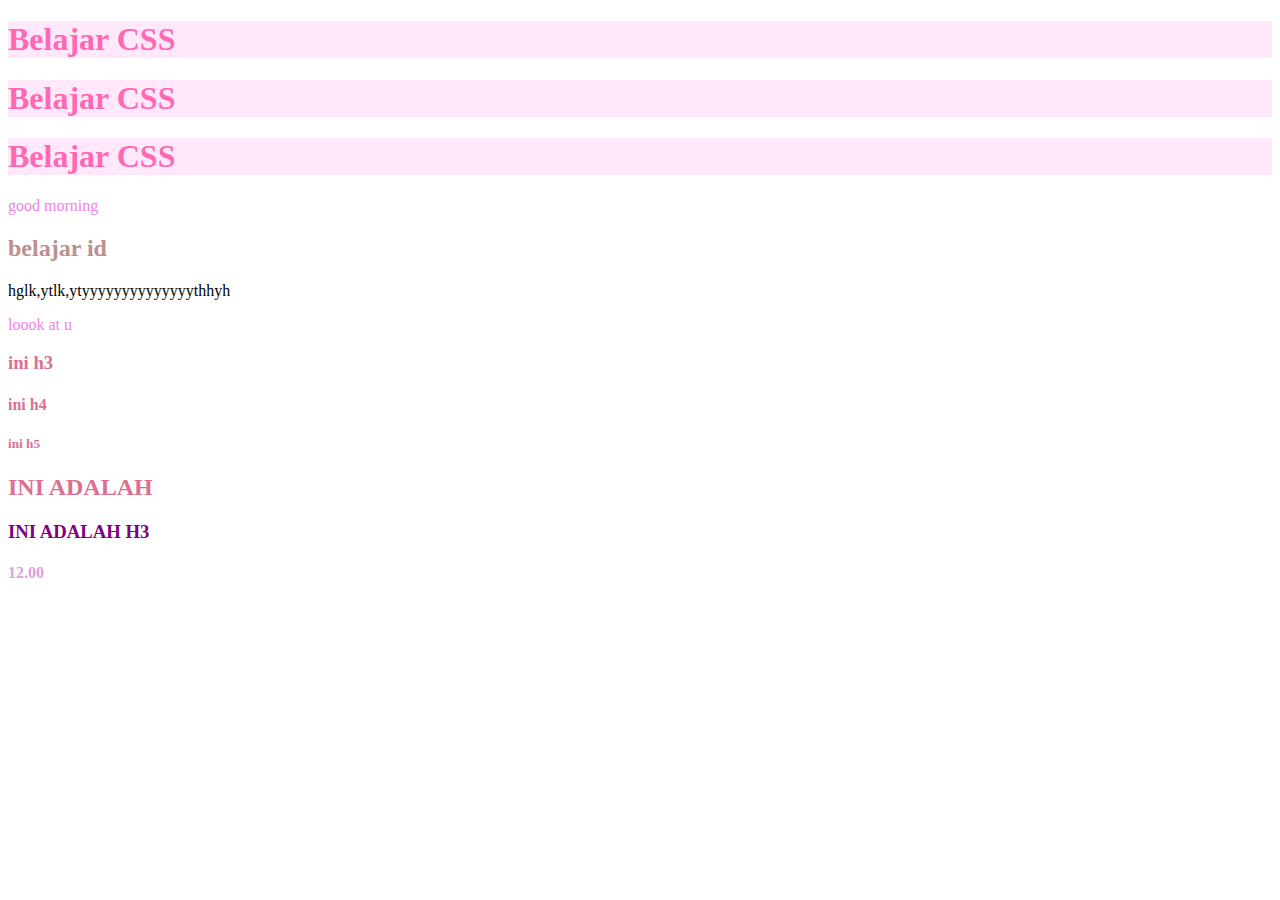
<file: index.html>
<!DOCTYPE html>
<html lang="en">
<head>
    <meta charset="UTF-8">
    <meta name="viewport" content="width=device-width, initial-scale=1.8">
    <title>belajar css dasar</title>
    <link rel="stylesheet"href="style.css">
</head>
<body>
    <!--ini adalah comment-->
    <h1>Belajar CSS</h1>
    <h1>Belajar CSS</h1>
    <h1>Belajar CSS</h1>
    <p>good morning</p>

    <h2 id="rosybrown">belajar id</h2>

    hglk,ytlk,ytyyyyyyyyyyyyyythhyh

    <p>loook at u</p>

    <h3 class="palevioletred">ini h3</h3>
    <h4 class="palevioletred">ini h4</h4>
    <h5 class="palevioletred">ini h5</h5>

    <h2 class="palevioletred upper">ini adalah</h2>
    <h3 class="purple upper">ini adalah h3</h3>
    <h4 class="plum uper">12.00</h4>
</body>
</html>
</file>
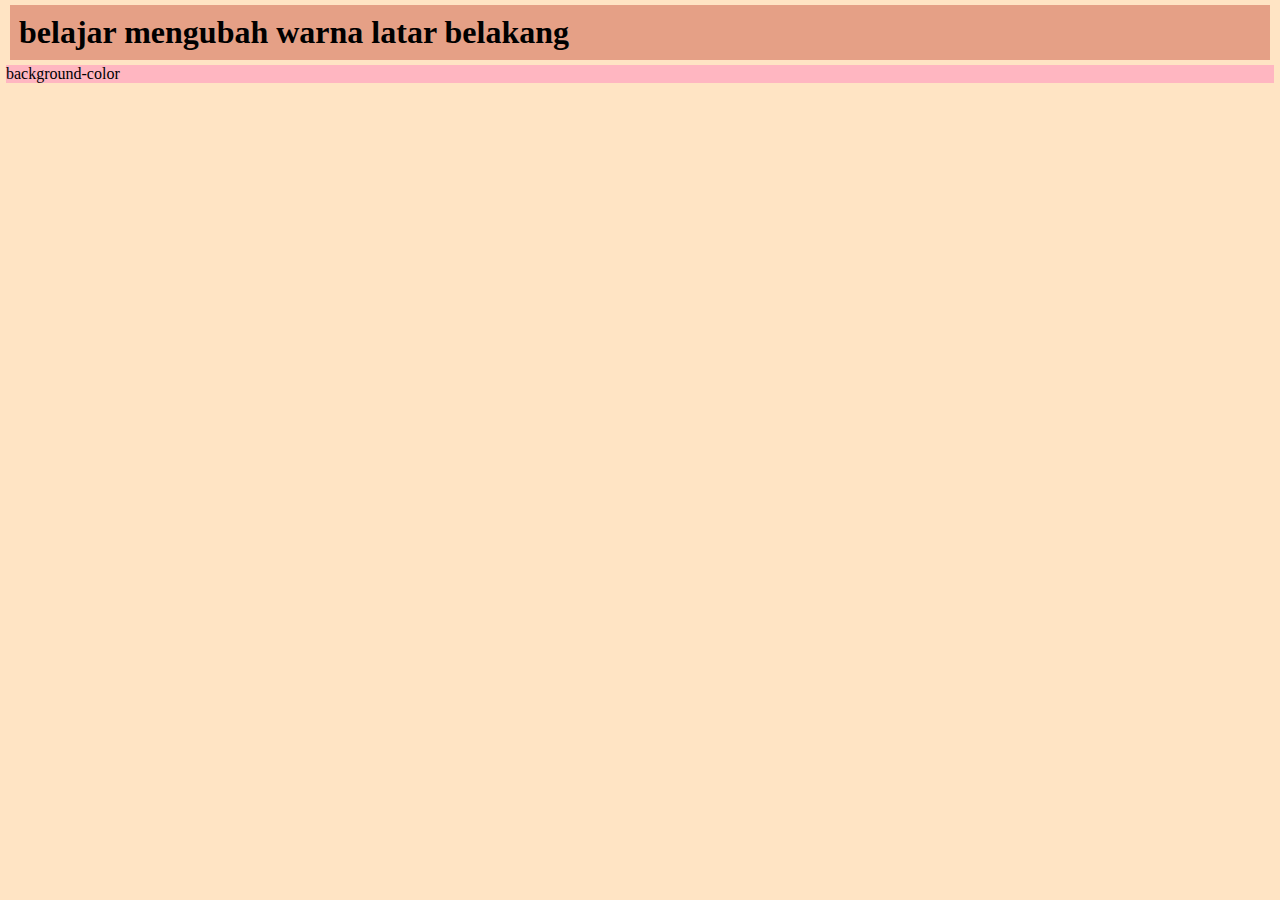
<file: background-color.html>
<!DOCTYPE html>
<html lang="en">
<head>
    <meta charset="UTF-8">
    <meta name="viewport" content="width=device-width, initial-scale=1.0">
    <title>Document</title>
    <style>
        body {
            margin:5px;
            background-color: bisque;
        }
        h1 {
            background-color: rgba(223, 145, 121, 0.829);
            margin: 5px;
            border: 8px;
            padding: 9px;
        }

        p {
            margin: 01px;
            margin-top: 0px;
            margin-bottom: 0px;
            padding: 0px;
            padding-left: 0px;
            padding-right: 0px;
            border-top-left: 01px;
            background-color:lightpink

        }
    </style>
</head>
<body>
    <h1>belajar mengubah warna latar belakang</h1>
    <p>background-color</p>
</body>
</html>
</file>
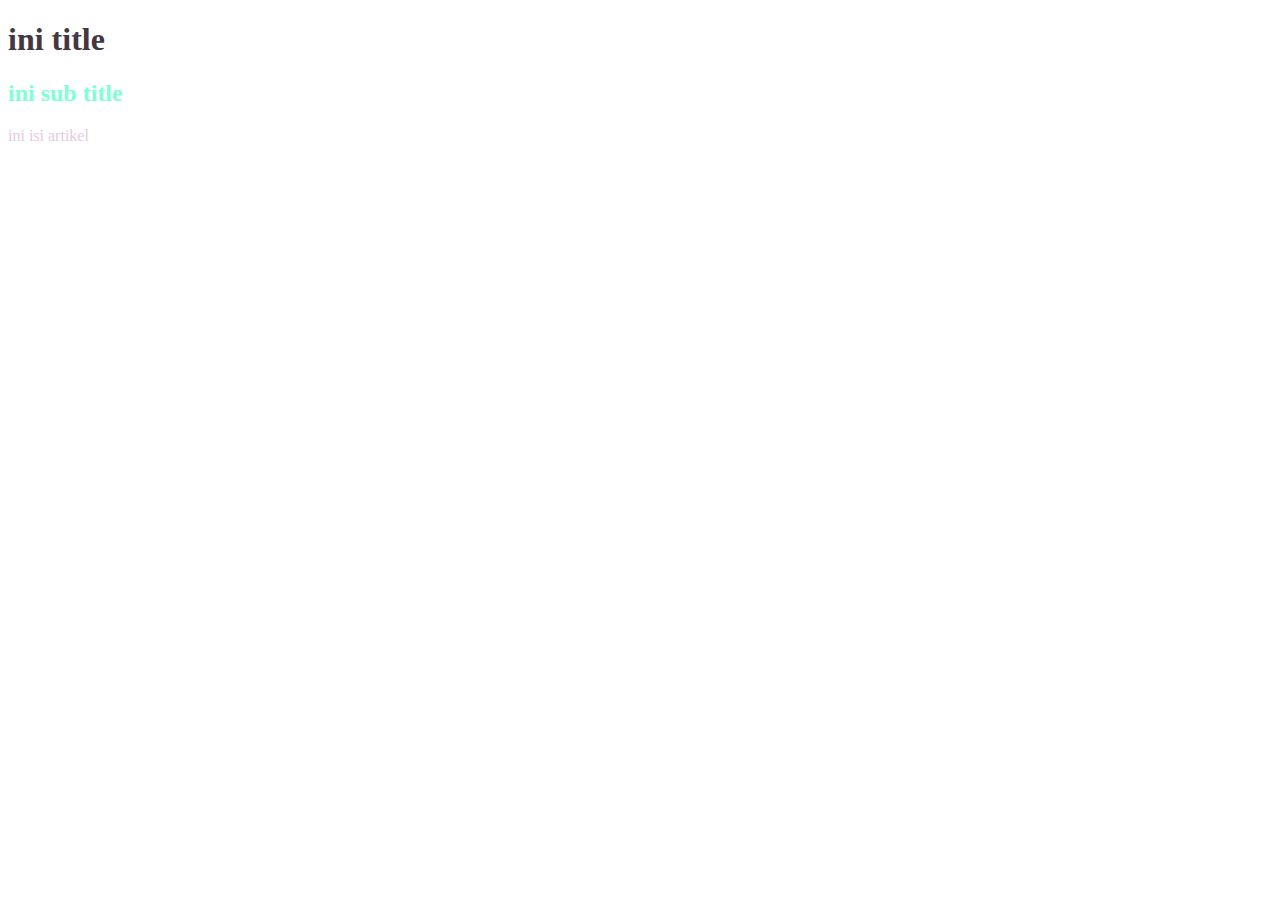
<file: color.html>
<!DOCTYPE html>
<html lang="en">
<head>
    <meta charset="UTF-8">
    <meta name="viewport" content="width=device-width, initial-scale=1.0">
    <title>Document</title>
     <style>
        h1 {
            color: #443742;
        }
        h2 {
            color:aquamarine;
        }
        p {
            color: RGB(230, 202, 228);
        }
    </style>
</head>
<body>
    <h1>ini title</h1>
    <h2>ini sub title</h2>
    <p>ini isi artikel</p>
</body>
</html>
</file>
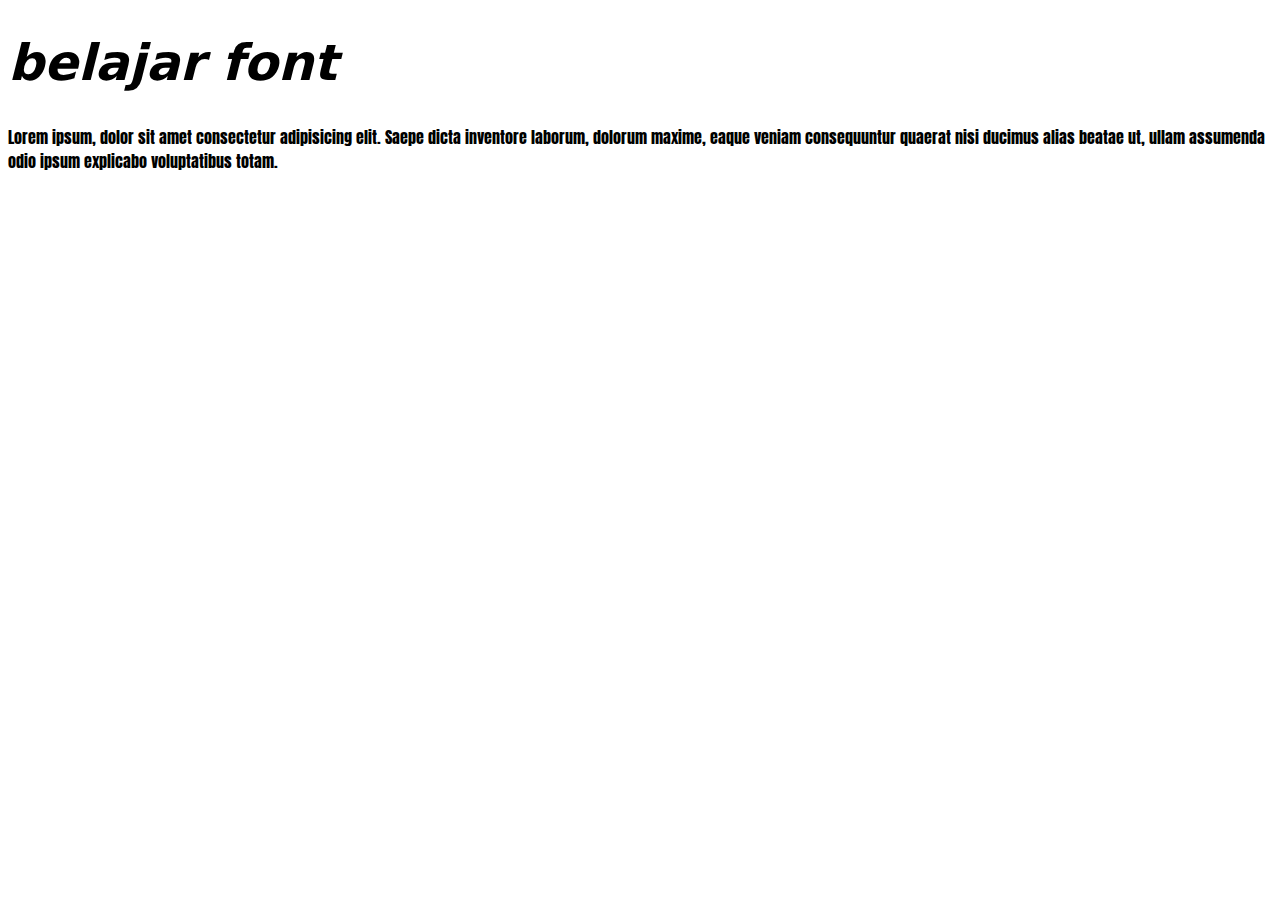
<file: font.html>
<!DOCTYPE html>
<html lang="en">
<head>
    <meta charset="UTF-8">
    <meta name="viewport" content="width=device-width, initial-scale=1.0">
    <title>Document</title>
    <link rel="preconnect" href="https://fonts.googleapis.com">
<link rel="preconnect" href="https://fonts.gstatic.com" crossorigin>
<link href="https://fonts.googleapis.com/css2?family=Alan+Sans:wght@300..900&family=Anton&display=swap" rel="stylesheet">
    <style>
        h1 {
            font-family:system-ui, -apple-system, BlinkMacSystemFont, 'Segoe UI', Roboto, Oxygen, Ubuntu, Cantarell, 'Open Sans', 'Helvetica Neue', sans-serif;
            font-style: italic;
            font-size: 50px;
        }

        p {
            font-family: anton;
    </style>
</head>
<body>
    <h1>belajar font</h1>
    <p>Lorem ipsum, dolor sit amet consectetur adipisicing elit. Saepe dicta inventore laborum, dolorum maxime, eaque veniam consequuntur quaerat nisi ducimus alias beatae ut, ullam assumenda odio ipsum explicabo voluptatibus totam.</p>
</body>
</html>
</file>
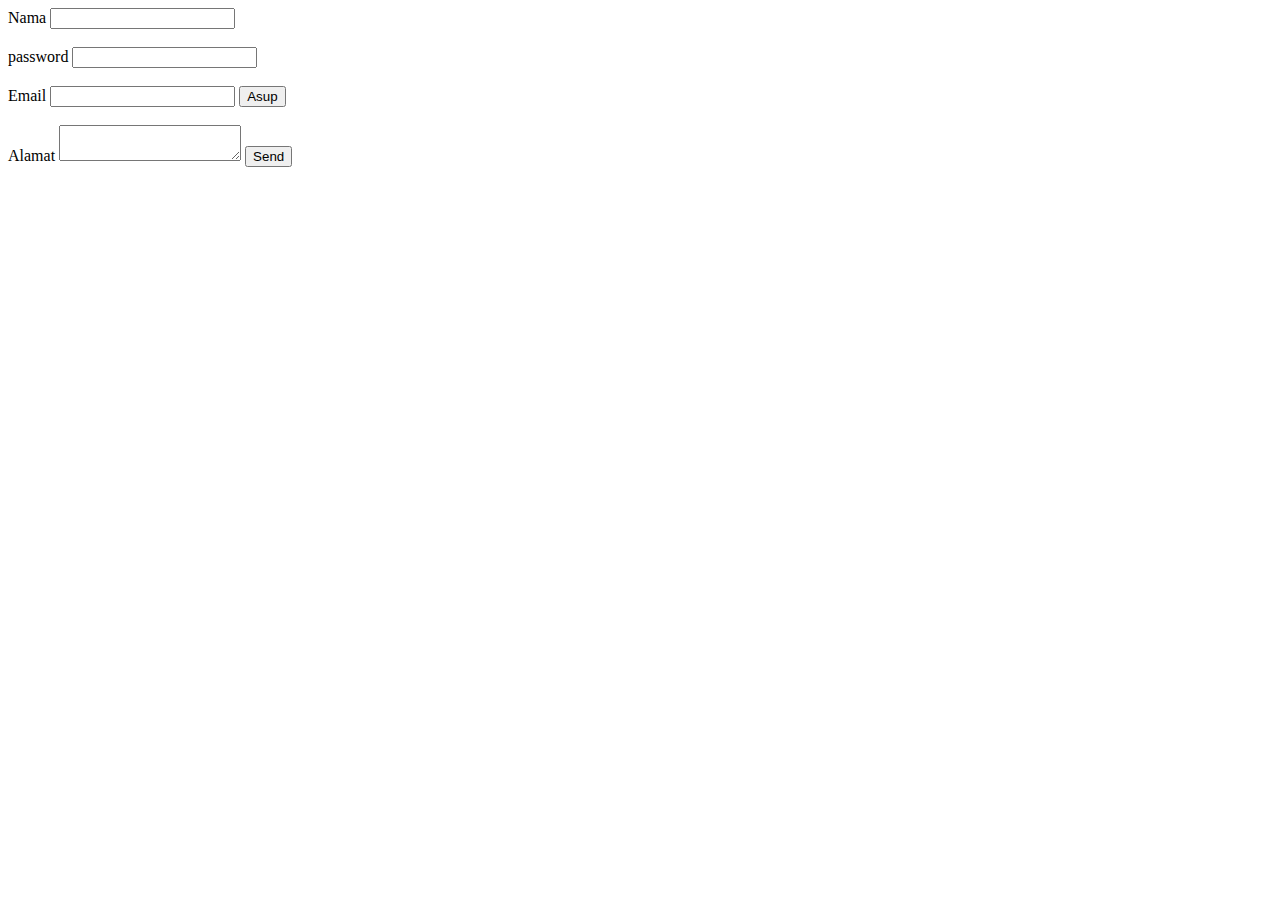
<file: fotm.html>
<html lamg = "en">
    <head>
        <body>
            <form> 
                <label for="nm">Nama</label>
                <input type ="text"id="nm"> <br> <br>
                <label for="pw">password</label>
                <input type = "password" id="pw"> <br><br>
                <label for="ml">Email</label>
                <input type="emaill"id="ml">
                <button type="sumbit">Asup </button><br><br>
                <label for="al">Alamat</label>
                <textarea id="al"></textarea>
                <button type="submit">Send</button>
            </form>
        </body>
    </head>
</html>
</file>
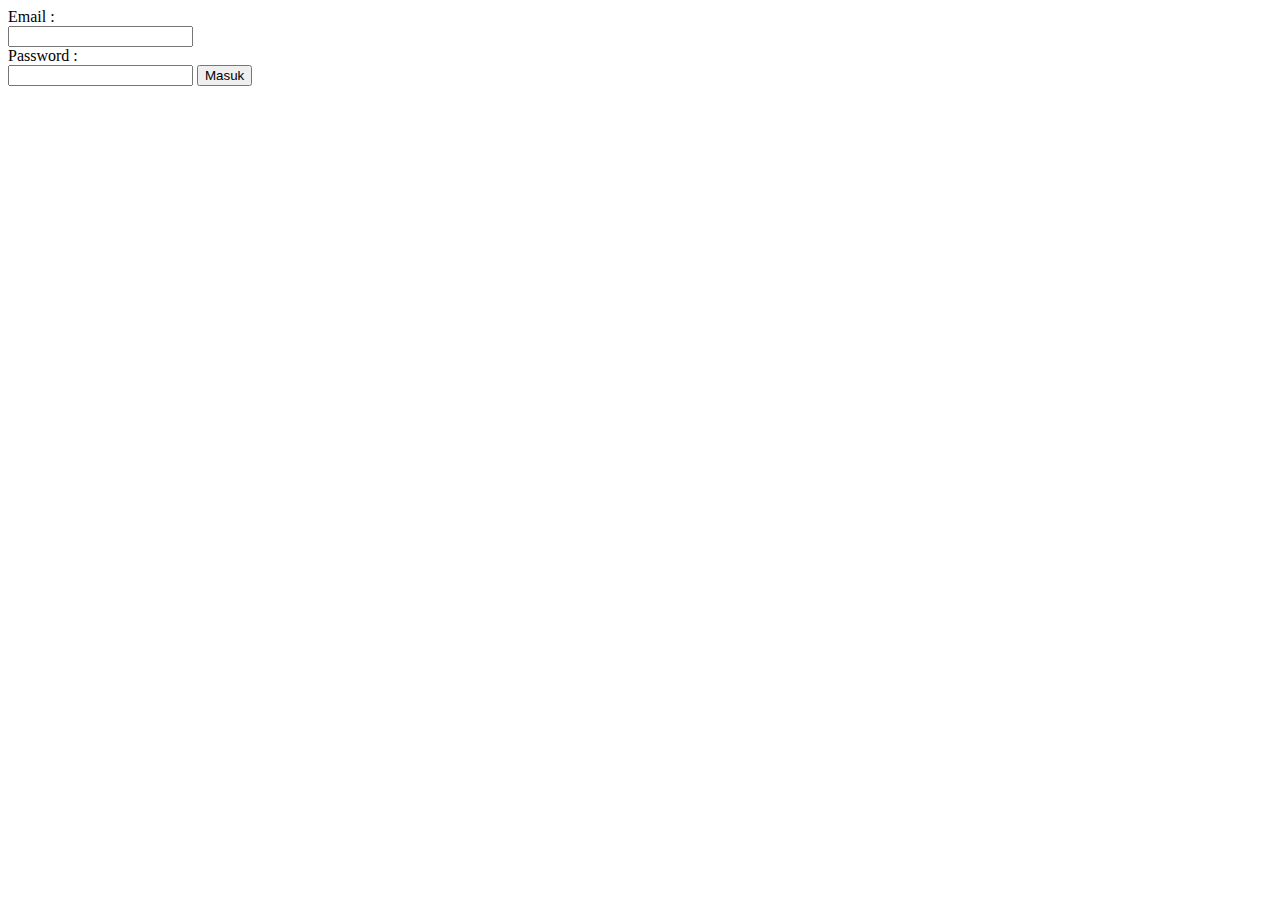
<file: passsword.html>
<html>
    <body>
        <form>
            <label for="email">Email :<label><br>
                <input type="email" id="email"><br>
                <label for="password">Password :</label><br>
                <input type="password" id="password">
                <input type="submit" value="Masuk"><br>
        </form>
    </body>
    </html>
</file>
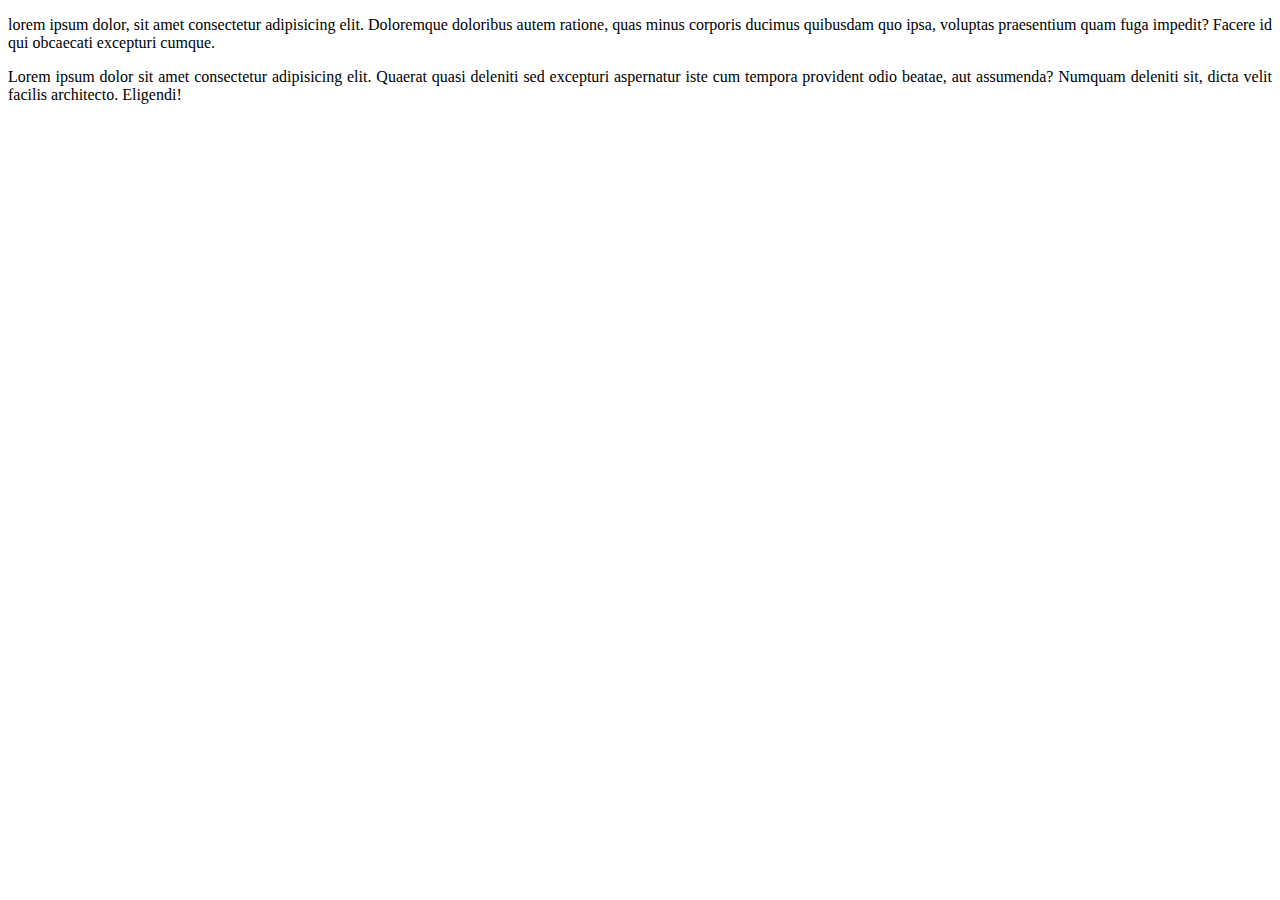
<file: text.html>
<!DOCTYPE html>
<html lang="en">
<head>
    <meta charset="UTF-8">
    <meta name="viewport" content="width=device-width, initial-scale=1.0">
    <title>Document</title>
    <style>
        p {
            text-align: center;
        }
        p {
            text-align: justify;
        }
    </style>
</head>
<body>
      <p class:"center">lorem ipsum dolor, sit amet consectetur adipisicing elit. Doloremque doloribus autem ratione, quas minus corporis ducimus quibusdam quo ipsa, voluptas praesentium quam fuga impedit? Facere id qui obcaecati excepturi cumque.</p>
      <p class="rata-tengah">Lorem ipsum dolor sit amet consectetur adipisicing elit. Quaerat quasi deleniti sed excepturi aspernatur iste cum tempora provident odio beatae, aut assumenda? Numquam deleniti sit, dicta velit facilis architecto. Eligendi!</p>
</body>
</html>
</file>
<file: style.css>
/* ini adalah komenter */

h1 {
    color: hotpink;
    background-color: rgba(255, 205, 243, 0.466);
}

p {
    color: violet
}

#rosybrown {
    color: rosybrown;
}

.palevioletred {
    color: palevioletred;
}

.upper {
    text-transform: uppercase;
}

.purple {
    color: purple;
}

.plum {
    color: plum
}
</file>
